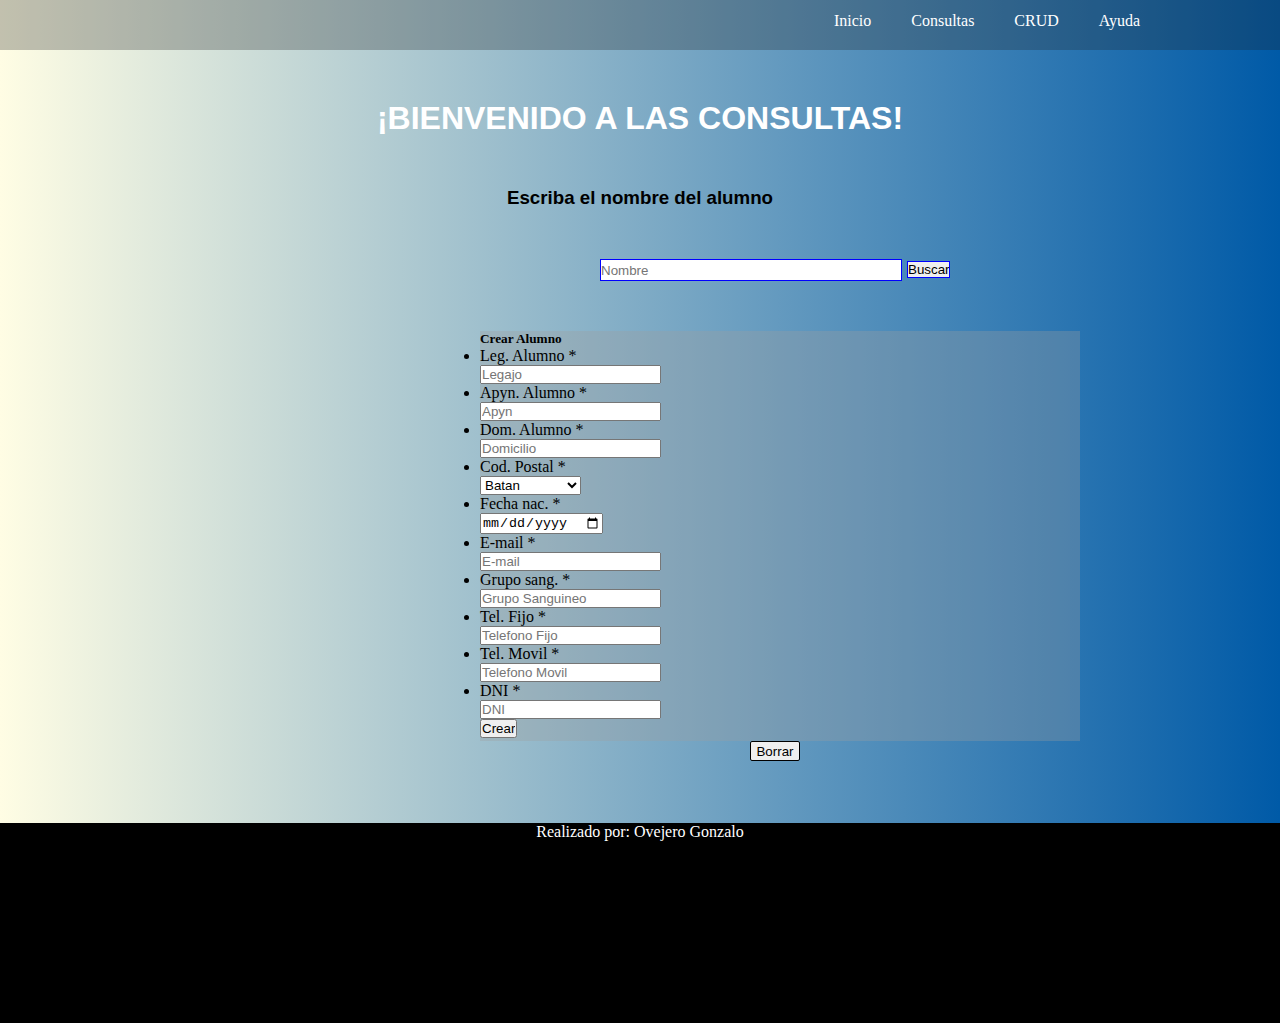
<file: consultas/consultas.html>
<!DOCTYPE html>
<html lang="en">
<head>
    <meta charset="UTF-8">
    <meta http-equiv="X-UA-Compatible" content="IE=edge">
    <meta name="viewport" content="width=device-width, initial-scale=1.0">
    <title>Final</title>
    <link rel="stylesheet" href="consultas.css">
</head>
<body>
    
    <div class="container">

        <!-- NAVIGATION -->
        <div class="nav">
            <nav>
                <ul>
                <li><a href="/index.html">Inicio</a></li>
                <li><a href="consultas.html">Consultas</a></li>
                <li><a href="/crud/crud.html">CRUD</a></li>
                <li><a href="#">Ayuda</a></li>
            </ul>
            </nav>
        </div>


        <!-- CONSULTAS -->

    <div class="consultas">
        <h1>¡BIENVENIDO A LAS CONSULTAS!</h1>
        <h3>Escriba el nombre del alumno</h3>  
    <div class="search">
        <li><input type="text" placeholder="Nombre" id="search"></li>
        <li><button type="button" id="button" value="Buscar">Buscar</button></li>
        
    </div>
    <div class="borrar">
    <div class="resultado">

        <form class="consultas">
            <h5>Crear Alumno</h5>
            <ul class="list-cons">
            <li><p>Leg. Alumno *</p><input type="number" placeholder="Legajo" id="legajo"></li>
            <li><p>Apyn. Alumno *</p><input type="text" placeholder="Apyn" id="apyn"></li>
            <li><p>Dom. Alumno *</p><input type="text" placeholder="Domicilio" id="domicilio"></li>
            <li><p>Cod. Postal *</p><select name="" id="codigopostal">
                <option value="Batan" id="option">Batan</option>
                <option value="Mar del Plata">Mar del Plata</option>
                <option value="Bahia Blanca">Bahia Blanca</option>
            </select>
            </li>
            
            <li><p>Fecha nac. *</p><input type="date" placeholder="Fecha de Nacimiento" id="nacimiento"></li>
            <li><p>E-mail *</p><input type="email" placeholder="E-mail" id="email"></li>
            <li><p>Grupo sang. *</p><input type="text" placeholder="Grupo Sanguineo" id="sanguineo"></li>
            <li><p>Tel. Fijo *</p><input type="number" placeholder="Telefono Fijo" id="fijo"></li>
            <li><p>Tel. Movil *</p><input type="number" placeholder="Telefono Movil" id="celular"></li>
            <li><p>DNI *</p><input type="number" placeholder="DNI" id="dni"></li>
            <input type="submit" id="enviar" value="Crear">   
        </ul>
            
    </form>

    </div>
    <input type="submit" value="Borrar" id="borrar">
</div>
</div>










        <footer>
            <p>Realizado por: Ovejero Gonzalo</p>
        </footer>


    </div>



    <script src="consultas.js"></script>
</body>
</html>
</file>
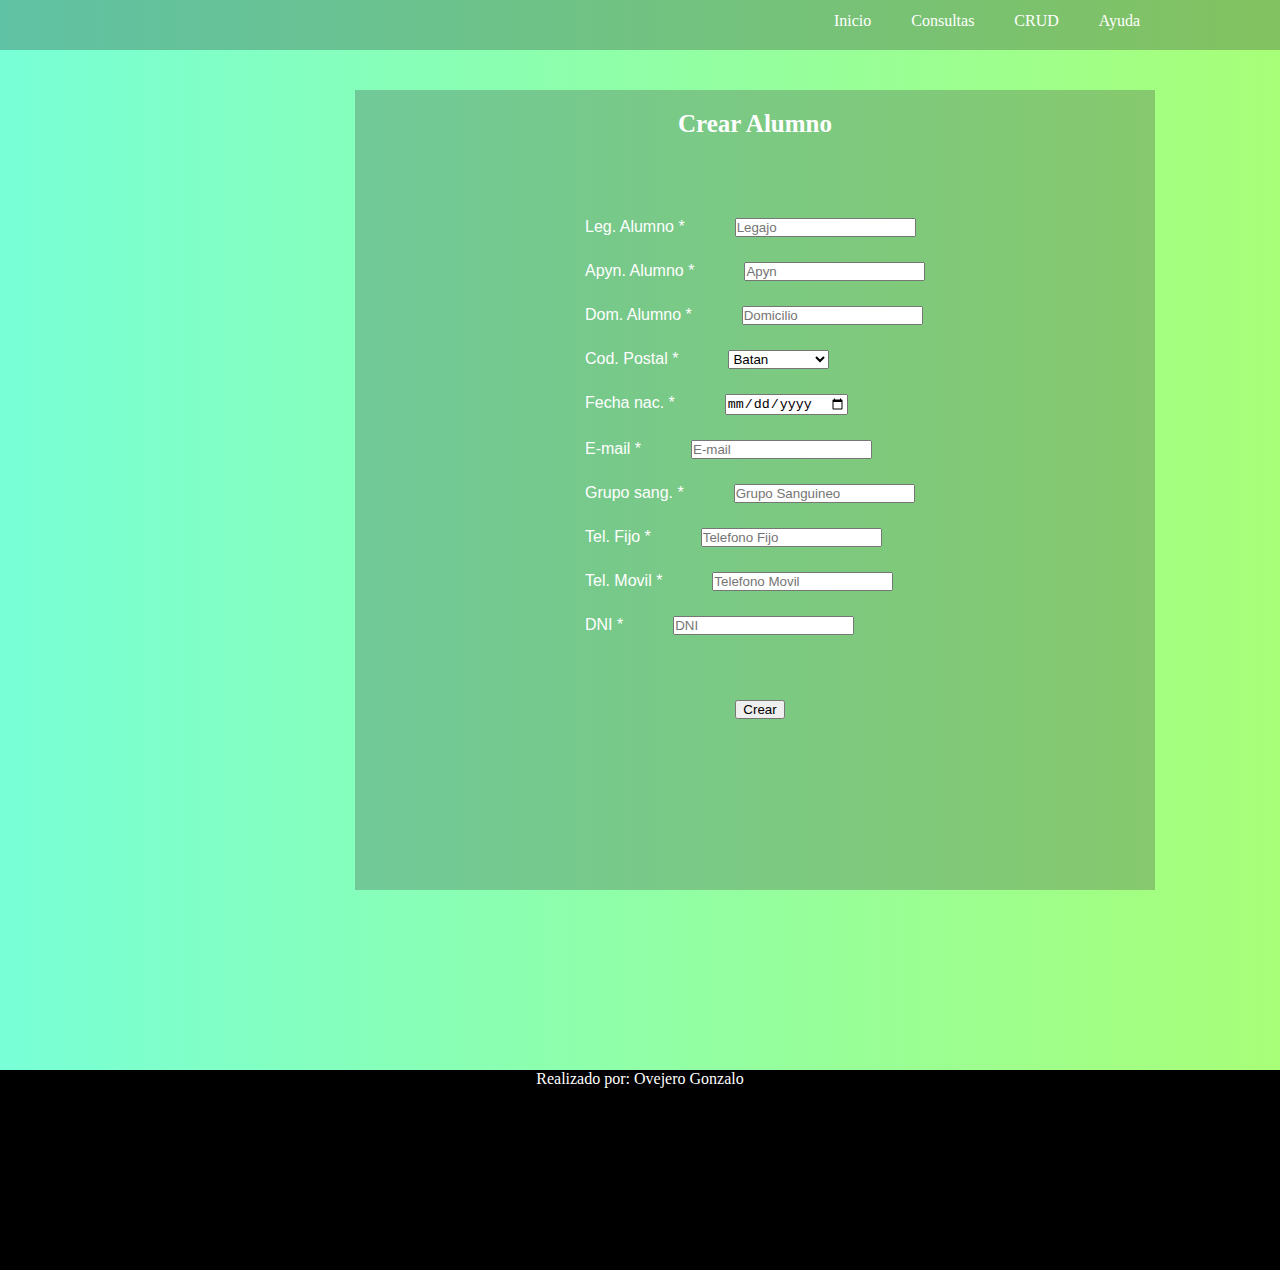
<file: crud/crud.html>
<!DOCTYPE html>
<html lang="en">
<head>
    <meta charset="UTF-8">
    <meta http-equiv="X-UA-Compatible" content="IE=edge">
    <meta name="viewport" content="width=device-width, initial-scale=1.0">
    <title>Document</title>
    <link rel="stylesheet" href="crud.css">
    <script src="https://ajax.googleapis.com/ajax/libs/jquery/3.5.1/jquery.min.js"></script>
    <script src="http://code.jquery.com/jquery-1.11.3.min.js"></script>
</head>
<body>
    
    <div class="container">

        <!-- NAVIGATION -->
        <div class="nav">
            <nav>
                <ul>
                <li><a href="/index.html">Inicio</a></li>
                <li><a href="/consultas/consultas.html">Consultas</a></li>
                <li><a href="crud.html">CRUD</a></li>
                <li><a href="#">Ayuda</a></li>
            </ul>
            </nav>
        </div>

    <!-- CONSULTAS -->

        <form class="consultas">
            <h5>Crear Alumno</h5>
            <ul class="list-cons">
            <li><p>Leg. Alumno *</p><input type="number" placeholder="Legajo" id="legajo"></li>
            <li><p>Apyn. Alumno *</p><input type="text" placeholder="Apyn" id="apyn"></li>
            <li><p>Dom. Alumno *</p><input type="text" placeholder="Domicilio" id="domicilio"></li>
            <li><p>Cod. Postal *</p><select name="" id="codigopostal">
                <option value="Batan" id="option">Batan</option>
                <option value="Mar del Plata">Mar del Plata</option>
                <option value="Bahia Blanca">Bahia Blanca</option>
            </select>
            </li>
            
            <li><p>Fecha nac. *</p><input type="date" placeholder="Fecha de Nacimiento" id="nacimiento"></li>
            <li><p>E-mail *</p><input type="email" placeholder="E-mail" id="email"></li>
            <li><p>Grupo sang. *</p><input type="text" placeholder="Grupo Sanguineo" id="sanguineo"></li>
            <li><p>Tel. Fijo *</p><input type="number" placeholder="Telefono Fijo" id="fijo"></li>
            <li><p>Tel. Movil *</p><input type="number" placeholder="Telefono Movil" id="celular"></li>
            <li><p>DNI *</p><input type="number" placeholder="DNI" id="dni"></li>
            <input type="submit" id="enviar" value="Crear">   
        </ul>
            
    </form>
       
</div>

    




    <!-- FOOTER -->

    <footer>
        <p>Realizado por: Ovejero Gonzalo</p>
    </footer>



        <script src="crud.js"></script>
   
</body>
</html>
</file>
<file: consultas/consultas.css>
*{
    margin: 0;
    padding: 0;
}


body{
    background: #005AA7;  /* fallback for old browsers */
    background: -webkit-linear-gradient(to right, #FFFDE4, #005AA7);  /* Chrome 10-25, Safari 5.1-6 */
    background: linear-gradient(to right, #FFFDE4, #005AA7); /* W3C, IE 10+/ Edge, Firefox 16+, Chrome 26+, Opera 12+, Safari 7+ */
    
}


/* NAVIGATION */

.nav{
    width: 100%;
    height: 50px;
    background-color: rgba(34, 34, 34, 0.274);
}

nav ul{
    list-style: none;
    display: flex;
    text-decoration: none;
    float: right;
    margin-right: 100px;
}

nav ul li{
    padding-right: 40px;
    padding-top: 12px;
}

nav ul li a{
    display: flex;
    text-decoration: none;
    color: white;
}

nav ul li a:hover{
    color: rgb(156, 4, 4);
}

/* FOOTER */
footer{
    width: 100%;
    height: 200px;
    margin-top: 180px;
    background: #000;
    color: white;
    text-align: center;
}

/* CONSULTAS */


.consultas{
    display: block;
    width: 100%;
    height: 593px;
}

.consultas h1{
    color: white;
    text-align: center;
    padding-top: 50px;
    font-family: -apple-system, BlinkMacSystemFont, 'Segoe UI', Roboto, Oxygen, Ubuntu, Cantarell, 'Open Sans', 'Helvetica Neue', sans-serif;
}
.consultas h1:hover{
    cursor: default;
    text-decoration: underline;
}

.consultas h3{
    color: black;
    margin-top: 50px;
    text-align: center;
    font-family: -apple-system, BlinkMacSystemFont, 'Segoe UI', Roboto, Oxygen, Ubuntu, Cantarell, 'Open Sans', 'Helvetica Neue', sans-serif;
}
.consultas h3:hover{
    cursor: default;
}

/* BUSCADOR */

.search{
    display: flex;
}

.search li{
    list-style: none;
}

.search li input{
    margin-top: 50px;
    margin-left: 600px;
    width: 300px;
    height: 20px;
    display: flex;
    border: 1px solid blue;
    
}

.search li button{
    margin-top: 52px;
    margin-left: 5px;
    border: 1px solid blue;
}

/* RESULTADO CONSULTA */

.resultado{
    width: 600px;
    height: 410px;
    background-color: rgba(158, 160, 158, 0.322);
    margin: 50px 0 0 480px;
}

.resultado:hover{
    border: 1px solid black;
}



/* BORRAR ALUMNO */

#borrar{
    width: 50px;
    height: 20px;
    margin-left: 750px;
    border: 1px solid black;
    border-radius: 2px;
}
</file>
<file: crud/crud.css>
*{
    margin: 0;
    padding: 0;
}


body{
    background: #a8ff78;  /* fallback for old browsers */
    background: -webkit-linear-gradient(to right, #78ffd6, #a8ff78);  /* Chrome 10-25, Safari 5.1-6 */
    background: linear-gradient(to right, #78ffd6, #a8ff78); /* W3C, IE 10+/ Edge, Firefox 16+, Chrome 26+, Opera 12+, Safari 7+ */

}


/* NAVIGATION */

.nav{
    width: 100%;
    height: 50px;
    background-color: rgba(34, 34, 34, 0.274);
}

nav ul{
    list-style: none;
    display: flex;
    text-decoration: none;
    float: right;
    margin-right: 100px;
}

nav ul li{
    padding-right: 40px;
    padding-top: 12px;
}

nav ul li a{
    display: flex;
    text-decoration: none;
    color: white;
}

nav ul li a:hover{
    color: rgb(156, 4, 4);
}

/* FOOTER */
footer{
    width: 100%;
    height: 200px;
    margin-top: 180px;
    background: #000;
    color: white;
    text-align: center;
}


/* CONSULTAS */

.consultas{
    width: 800px;
    height: 800px;
    margin-top: 40px;
    background: rgba(59, 59, 59, 0.274);
    margin-left: 355px;
}
.consultas h5{
    color: white;
    text-align: center;
    font-size: 25px;
    padding-top: 20px;
}

.list-cons{
    list-style: none;
    margin: 80px 0 0 230px;
    display: inline-block;
}
.list-cons li{
    padding-bottom: 25px;
}

.list-cons p{
    display: inline-block;
    color: white;
    margin-right: 50px;
    font-family: -apple-system, BlinkMacSystemFont, 'Segoe UI', Roboto, Oxygen, Ubuntu, Cantarell, 'Open Sans', 'Helvetica Neue', sans-serif;
}

.list-cons #select{
    width: 150px;
}

.list-cons #enviar{
    margin-left: 150px;
    width: 50px;
    margin-top: 40px;
}
</file>
